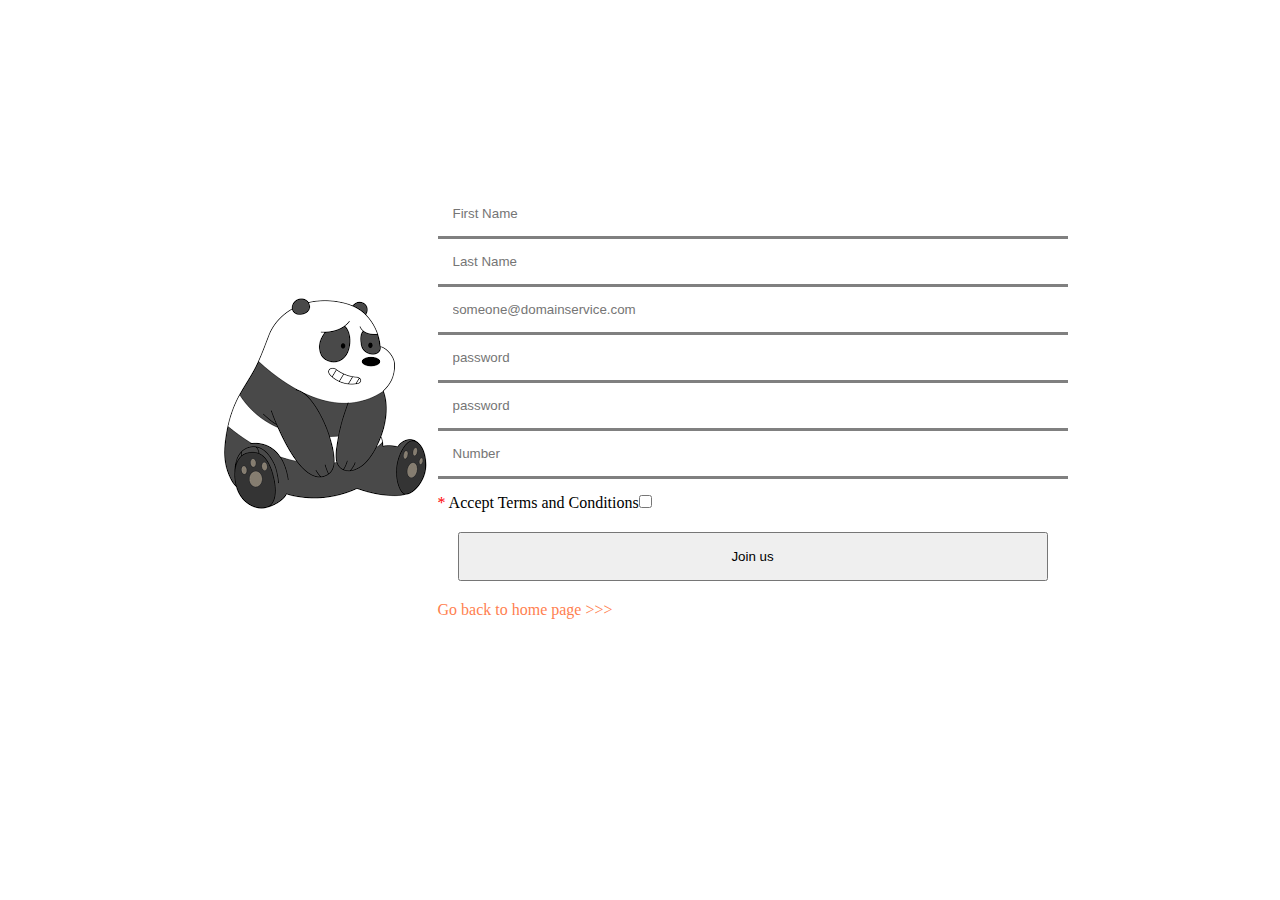
<file: forms.html>
<!DOCTYPE html>
<html lang="en">
<head>
    <link rel="stylesheet" href="sign.css">
    <meta charset="UTF-8">
    <meta name="viewport" content="width=device-width, initial-scale=1.0">
    <title>Sign in Today</title>
</head>
<body>

    <form id="Forms" action="Products.html">
        <div class="profile">
            <img src="./images/panda.png" alt="">
        </div>
        <div class="boxxed">
        <label for="firstName">
            <input class="length" type="text" placeholder="First Name">
        </label>

        <label for="lastName">
            <input class="length" type="text" placeholder="Last Name">
        </label>

        <label for="Email">
            <input class="length" type="email" placeholder="someone@domainservice.com" required>
        </label>

        <label class="passwords">
           <input class="length" placeholder="password" type="password" name="" max="10" min="5"  required>
           <input class="length" placeholder="password" type="password" name="" required>
       </label>

       
       <label><input type="number" class="length" name="" placeholder="Number"></label>
       <label class="termed"><span style="color: red;">*</span> Accept Terms and Conditions<input type="checkbox" name=""></label>
       <input type="submit"  value="Join us" class="submit ">
       <a class="caramel" href="index.html">Go back to home page >>></a>
    </div>
      </form>
    
</body>
</html>
</file>
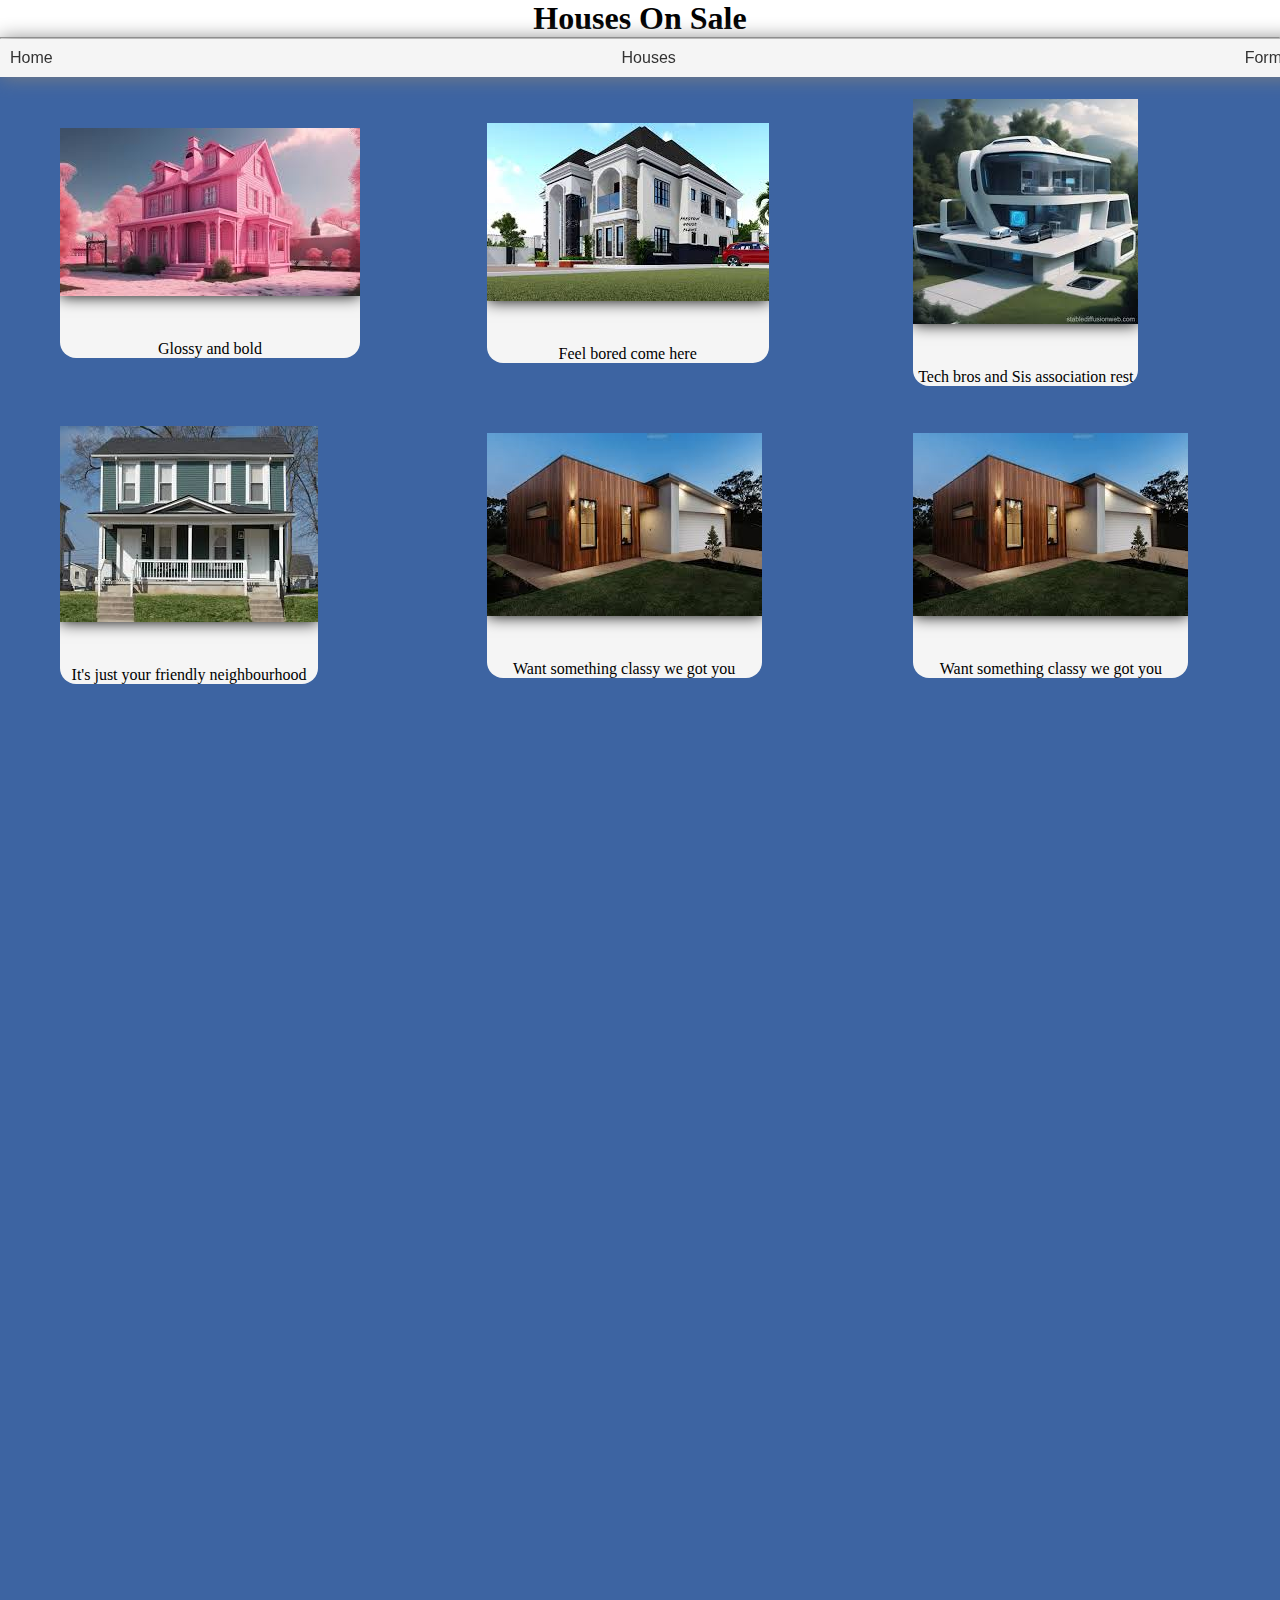
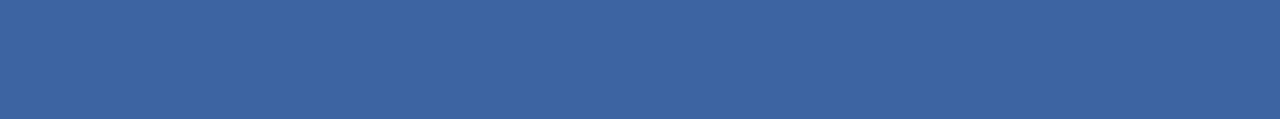
<file: Products.html>
<!DOCTYPE html>
<html lang="en">
<head>
    <link rel="stylesheet" href="style.css">
    <link rel="stylesheet" href="housed.css">
    <meta charset="UTF-8">
    <meta name="viewport" content="width=device-width, initial-scale=1.0">
    <title>Explore Our Page</title>
</head>
<body>
    <h1 class="title">Houses On Sale</h1>
    <hr>
    <nav class="nav">
        <ul>
            <li><a href="index.html">Home</a></li>
            <li><a href="Products.html">Houses</a></li>
            <li><a href="forms.html">Forms</a></li>
        </ul>
    </nav>
    <main>

        <div class="img">

            <div class="pics">
                <img src="./images/Babypink.jpeg" alt="">
                <p>Glossy and bold</p>
            </div>
            
            <div class="pics">
                <img src="./images/fancy.jpeg" alt="">
                <p>Feel bored come here</p>
            </div>

            
            <div class="pics">
                <img src="./images/techy.jpeg" alt="">
                <p>Tech bros and Sis association rest</p>
            </div>

            <div class="pics">
            <img src="./images/friendlyNeighbourhood.jpeg" alt="">
            <p>It's just your friendly neighbourhood </p>
            </div>

            <div class="pics">
                <img src="./images/House1.jpeg" alt="">
                <p>Want something classy we got you</p>
            </div>

            <div class="pics hide">
                <img src="./images/House1.jpeg" alt="">
                <p>Want something classy we got you</p>
            </div>
        </div>
    </main>
</body>
</html>
</file>
<file: sign.css>
*{
    margin: 0;
    padding: 0;
    box-sizing: content-box;
}

#Forms{
    display: flex;
    justify-content: center;
    align-items: center;
    height: 90vh;
}

.boxxed{
    display: flex;
    flex-direction: column;
}

.passwords{
    display: flex;
    flex-direction: column;
}

.submit, .boxxed .length{
    padding: 015px;
}

.boxxed .length{
    border:  solid gray;
    border-top: none;
    border-left: none;
    border-inline: none;
    width: 300px;
}

.termed{
    margin-top: 15px;
}

.submit{
    margin: 20px;
}

@media(min-width: 1000px){
    .boxxed .length{
        width: 600px;
    }
}

@media(max-width: 1000px){
    form{
        display: flex;
        flex-direction: column;
    }
}

.caramel{
    transition: 0.23s ease-in-out ;
    color: coral;
    text-decoration: none;
}

.caramel:hover{
    color: rgba(240, 128, 128, 0.474);
}

.caramel:active{
    color: palevioletred;
}
</file>
<file: style.css>
@import url('https://fonts.googleapis.com/css2?family=Dancing+Script:wght@400..700&family=Playwrite+VN:wght@100..400&family=Poppins:ital,wght@0,100;0,200;0,300;0,400;0,500;0,600;0,700;0,800;0,900;1,100;1,200;1,300;1,400;1,500;1,600;1,700;1,800;1,900&family=Quicksand:wght@300..700&display=swap');

*{
    overflow-x: hidden;
    overflow-y: hidden;
    margin: 0;
    padding: 0;
    box-sizing: content-box;
    cursor: crosshair;
}



.fancy{
    position: absolute;
    top: 0;
    width: 100%;
    height: 100%;
    z-index: -2;
}



main{
    color: whitesmoke;
    height: 100em;
    width: 100%;
    background-color: rgba(0, 0, 0, 0.826);
}

.container{
    display: flex;
    height: 100vh;
    justify-content: center;
    align-items: center;
}

.box{
    justify-content: center;
    align-items: center;
    display: flex;
    flex-direction: column;
    margin: 40px;
}

.box h1{
    font-family:  Helvetica;
    font-size: 100px;
    transition: all 0.3s ease-in-out;
}

.box p{
    font-family:  Helvetica;
    font-size: 20px;
}


.buttons{
    margin-top: 20px;
    gap: 10px;
    display: flex;
}

.box h1:hover{
    color: chocolate;
    filter: drop-shadow(0 0 20px rgb(210, 45, 30));
}


.buttons a{
    padding: 20px 40px;
    border-radius: 20rem;
    font-weight: bolder;
}

.signup{
    background: transparent;
    border:  solid chocolate 3.5px;
    color: chocolate;   
    transition: all 0.3s ease-in-out;
}

.signup:hover{
    color: whitesmoke;
    background-color: chocolate;
}

.signup:active{
    background-color: rgba(244, 161, 102, 0.43);
}

.login{
    color: black;
    background-color: whitesmoke;
    transition:  all 0.2s ease-in-out;
}

.login:active{
    opacity: 0.3;
}

.roof{
    width: 60px;
    border-radius: 100rem;
}

.images{
    position: relative;
    display: flex;
}

.images img{
    margin: 20px;
    width:400px;
    height: 300px;
}

@media(max-width: 1000px) {
    .box h1{
        font-size: 60px;
    }

    .box p{
        padding-top: 20px;
    }

    .images{
        display: none;
    }
}

.funhouse{
    animation: identifier 0.5s ease-in-out reverse;
    rotate: -20deg;
}

.techy{
    animation: identifier 0.5s ease-in-out ;
    rotate: 20deg;
}

.box h1{
    font-family: "Dancing Script";
}

.accounts{
    margin-top: 20px;
    display: flex;
    gap: 20px;
    transition: all 0.5s ease-in-out;
}

.accounts li{
    list-style: none;
    font-size: 30px;
    transition:  all 0.3s ease-in-out;
}

.accounts li a{
    color: tomato;
}

.accounts li:hover{
    opacity: 0.3;
}

/* @keyframes identifier {
    0%{
        rotate: 0;
    }

    100%{
        rotate: 30deg;
    }
} */

.title{
    text-align: center;
}
</file>
<file: housed.css>
*{
    margin: 0;
    padding: 0;
    box-sizing: content-box;
}

body{
    overflow-y: scroll;

}


.title{
    position: relative;
}

main{
    padding: 40px;
}


main .img{
    display: grid;
    grid-template-columns: repeat(3 , 4fr);
    justify-content: center;
    align-items: center;
    transition: all 0.3s ease-in-out;
}

@media(max-width: 1000px){
    main .img{
        grid-template-columns: repeat(1 , 1fr);
    }
    .title{
        display: none;
    }


}

.pics{
    color: black;
    background-color: whitesmoke;
    margin: 20px;
    width: fit-content;
    border-bottom-right-radius: 1rem;
    border-bottom-left-radius: 1rem;
}

main .img{
    width: 100%;
}

img{
    box-shadow:  0 0 15px;
}

.pics p{
    text-align: center;
    padding-top: 20px;
    margin-top: 20px;
}

.pics{
    transition: all 0.5s ease-in-out;
}

.pics:hover{
    scale: 2;
}

@media(max-width: 1000px){
    .pics:hover{
        scale: 1.4;
    }   

    .hide{
        display: none;
    }
}

.nav{
    z-index: 3;
    position: fixed;
    width: 100%;
    box-shadow:  0 0 20px grey;
    background-color: whitesmoke;
    padding: 10px;
}

.nav ul{
    display: flex;
    justify-content: space-between;
}

.nav ul li{
    text-decoration: none;
}

.nav ul li a{
    color: rgb(51, 51, 51);
    font-family: Helvetica;
    text-decoration: none;
    transition: all 0.15s ease-in-out;
}

.nav ul li a:hover{
    color: rgba(128, 128, 128, 0.43);
}

main{
    background-color:  rgba(21, 68, 143, 0.826);
}
</file>
